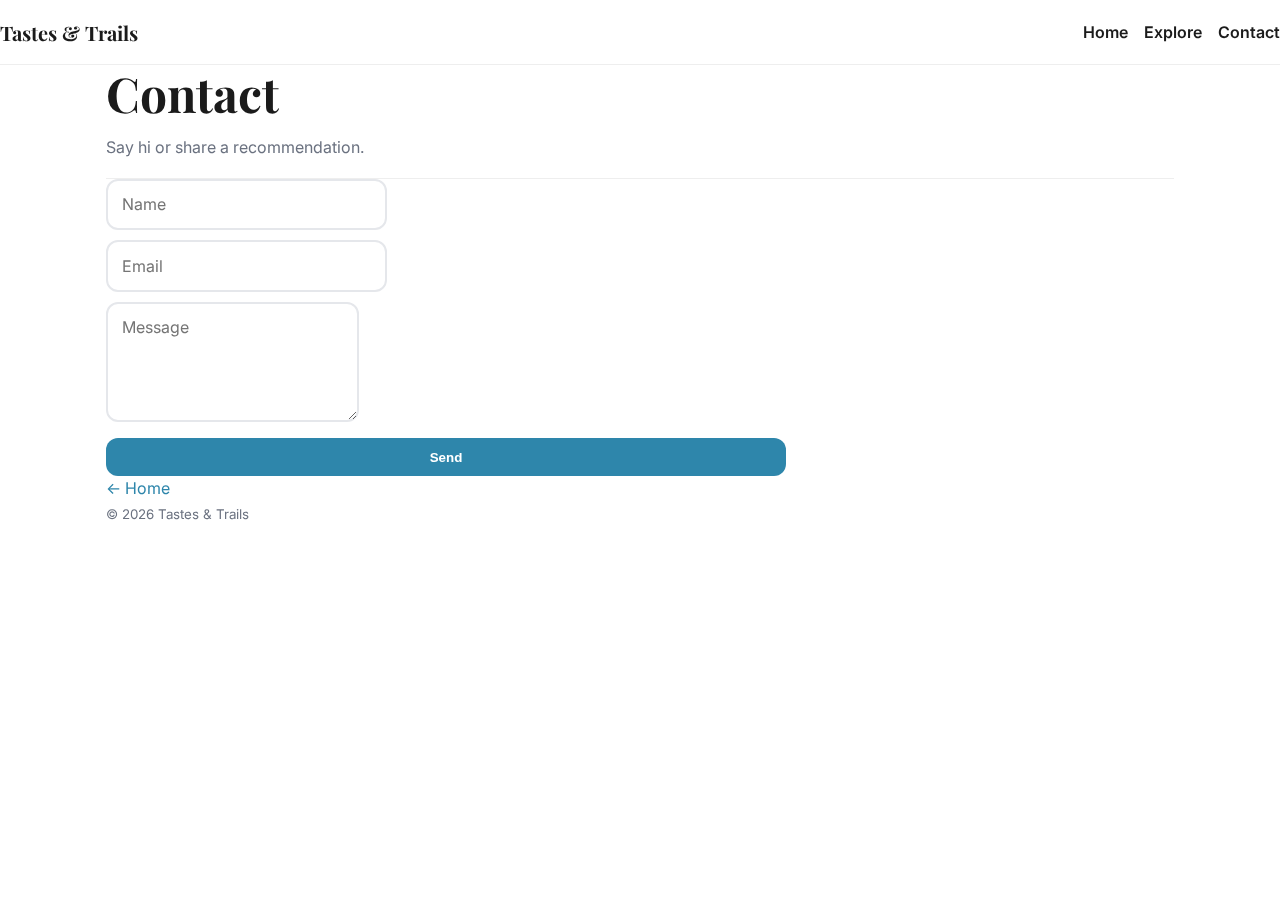
<file: contact/index.html>
<!doctype html>
<html lang="en">
<head>
  <meta charset="utf-8" />
  <meta name="viewport" content="width=device-width, initial-scale=1" />
  <title>Tastes & Trails — Contact</title>
  <link rel="stylesheet" href="../css/base.css">
  <link rel="stylesheet" href="../css/cards.css">
</head>
<body>
  <header>
    <nav aria-label="Primary">
      <span class="brand">Tastes & Trails</span>
      <ul>
       <li><a href="../index.html">Home</a></li>
       <li><a href="../explore/index.html">Explore</a></li>
       <li><a aria-current="page" href="index.html">Contact</a></li>
      </ul>
    </nav>

  </header>

  <main class="container">
    <header class="page-header">
      <h1>Contact</h1>
      <p class="sub">Say hi or share a recommendation.</p>
    </header>

    <form action="#" method="post">
      <label><span class="visually-hidden">Name</span><input type="text" placeholder="Name"></label>
      <label><span class="visually-hidden">Email</span><input type="email" placeholder="Email"></label>
      <label><span class="visually-hidden">Message</span><textarea placeholder="Message"></textarea></label>
      <button class="btn" type="submit">Send</button>
    </form>
  </main>

  <footer class="container">
    <nav aria-label="Footer"><a href="../index.html">← Home</a></nav>
    <small>© <span id="y"></span> Tastes & Trails</small>
  </footer>
  <script>document.getElementById('y').textContent = new Date().getFullYear();</script>
</body>
</html>
</file>
<file: css/base.css>
/* --------------------------------------------------
   Tastes & Trails — base.css (CLEAN CORE)
   Core only: variables, typography, layout, hero, forms, footer, utilities
   NOTE: Card grid, flip-cards, filters, and animations live in cards.css
   Link order: base.css → cards.css
   -------------------------------------------------- */

/* 0) Fonts */
@import url('https://fonts.googleapis.com/css2?family=Inter:wght@400;500;600;700&family=Playfair+Display:wght@600;700&display=swap');

/* 1) Root variables */
:root{
  --sky:#2E86AB;     /* sky blue */
  --gold:#F6C90E;    /* gold */
  --terra:#E4572E;   /* terracotta */
  --ink:#1b1b1b;     /* primary text */
  --bg:#ffffff;      /* page background */
  --muted:#6b7280;   /* gray-500 */
  --radius:18px;
  --shadow:0 10px 30px rgba(0,0,0,.12);
  --maxw:1100px;     /* site content width */
}

/* 2) Reset / base type */
*{box-sizing:border-box}
html,body{margin:0;padding:0}
body{font-family:Inter,system-ui,Segoe UI,Roboto,Helvetica,Arial,sans-serif;line-height:1.55;color:var(--ink);background:var(--bg)}
img{max-width:100%;display:block}
svg{display:block}

/* 3) Typography */
h1,h2,h3,h4{font-family:"Playfair Display",Georgia,Times,serif;line-height:1.2;margin:0 0 .35em}
h1{font-size:clamp(2rem,5vw,3rem)}
h2{font-size:clamp(1.5rem,3.2vw,2rem)}
h3{font-size:clamp(1.1rem,2.5vw,1.4rem)}
p{margin:.5em 0}
.small{font-size:.9rem;color:var(--muted)}

/* 4) Links & focus */
a{color:var(--sky);text-decoration:none}
a:hover{text-decoration:underline}
:focus-visible{outline:3px solid var(--gold);outline-offset:2px}

/* 5) Layout helpers */
.container{max-width:var(--maxw);margin:0 auto;padding:0 16px}
section{padding:44px 0}

/* 6) Header / nav */
header{position:sticky;top:0;background:rgba(255,255,255,.85);backdrop-filter:saturate(120%) blur(8px);border-bottom:1px solid #eee;z-index:50}
nav[aria-label="Primary"]{display:flex;align-items:center;justify-content:space-between;height:64px}
.brand{font-family:"Playfair Display",serif;font-weight:700;font-size:1.25rem;color:var(--ink)}
nav[aria-label="Primary"] ul{list-style:none;margin:0;padding:0;display:flex;gap:16px}
nav[aria-label="Primary"] a{font-weight:600;color:var(--ink)}
nav[aria-label="Primary"] a:hover{color:var(--terra)}

/* 7) Hero */
.hero{position:relative;overflow:hidden}
.hero img{width:100%;height:clamp(40vh,60vh,72vh);object-fit:cover;object-position:center;filter:saturate(1.02)}
.hero::after{content:"";position:absolute;inset:0;background:linear-gradient(to top, rgba(0,0,0,.45), rgba(0,0,0,0) 60%)}
.hero .hero-content{position:absolute;left:0;right:0;bottom:8%;color:#fff}
.hero .hero-content > *{max-width:var(--maxw);margin:0 auto;padding:0 16px}
.hero h1{margin:0 0 .25rem}
.hero p{margin:.25rem 0 .9rem;opacity:.95}
.button{display:inline-block;background:var(--terra);color:#fff;font-weight:700;border-radius:999px;padding:.7rem 1.1rem;box-shadow:0 8px 18px rgba(0,0,0,.15);transition:transform .18s ease, box-shadow .18s ease}
.button:hover,.button:focus-visible{transform:translateY(-2px);box-shadow:0 12px 24px rgba(0,0,0,.18)}

/* 8) Subhead / helper text */
.sub{color:var(--muted);margin-top:-4px;margin-bottom:18px}

/* 9) Forms */
form{display:grid;gap:10px;max-width:680px}
input[type="text"], input[type="email"], textarea{border:2px solid #e5e7eb;border-radius:12px;padding:.7rem .9rem;font:inherit}
textarea{min-height:120px}
button,.btn{background:var(--sky);color:#fff;border:none;border-radius:12px;padding:.7rem 1rem;font-weight:700;cursor:pointer}
button:hover,.btn:hover{filter:brightness(.95)}

/* 10) Footer */
footer{padding:24px 0 40px;color:var(--muted)}

/* 11) Utilities */
.visually-hidden{position:absolute!important;width:1px;height:1px;padding:0;margin:-1px;overflow:hidden;clip:rect(0 0 0 0);white-space:nowrap;border:0}
.center{display:grid;place-items:center}
.mt-0{margin-top:0}.mb-0{margin-bottom:0}

/* 12) Reduced motion preference */
@media (prefers-reduced-motion: reduce){
  *{animation:none!important;transition:none!important}
}
</file>
<file: css/cards.css>
/* --------------------------------------------------
   Tastes & Trails — cards.css (component styles)
   Use with base.css. Link AFTER base.css in your HTML head.
   Includes: card grid, CSS-only flip, filters, animations, and dark mode overrides.
   -------------------------------------------------- */

/* 1) Grid (cards & galleries) */
.grid{display:grid;grid-template-columns:repeat(3,minmax(0,1fr));gap:18px}
@media (max-width:980px){.grid{grid-template-columns:repeat(2,minmax(0,1fr))}}
@media (max-width:640px){.grid{grid-template-columns:1fr}}
.gallery{display:grid;grid-template-columns:repeat(2,minmax(0,1fr));gap:14px}
@media (max-width:700px){.gallery{grid-template-columns:1fr}}

/* 2) Flip cards (CSS-only) */
.card{position:relative;aspect-ratio:4/5;border-radius:var(--radius);box-shadow:var(--shadow);overflow:hidden;background:#000;perspective:1000px}
.card-link{display:block;color:inherit}
.card-inner{position:absolute;inset:0;transform-style:preserve-3d;transition:transform 600ms ease}
.card:hover .card-inner,.card:focus-within .card-inner{transform:rotateY(180deg)}
.card-face{position:absolute;inset:0;display:flex;flex-direction:column;justify-content:flex-end;color:#fff;padding:14px;backface-visibility:hidden}
.card-face.front{background:#000}
.card-face.front img{position:absolute;inset:0;width:100%;height:100%;object-fit:cover;filter:saturate(1.05)}
.card-face.front::after{content:"";position:absolute;inset:0;background:linear-gradient(to top, rgba(0,0,0,.55), rgba(0,0,0,0) 55%)}
.card-face.back{background:linear-gradient(160deg, var(--sky), var(--terra));transform:rotateY(180deg);gap:8px}
.card .tag{position:absolute;top:10px;left:10px;background:rgba(0,0,0,.55);border:2px solid rgba(255,255,255,.8);color:#fff;font-weight:700;padding:.25rem .5rem;border-radius:999px;font-size:.8rem}
.card .card-title{position:relative;z-index:1;font-weight:800;font-size:1.1rem}
.card .meta{font-size:.85rem;opacity:.9}
.card .cta{align-self:flex-start;background:#fff;color:#111;padding:.45rem .7rem;border-radius:10px;font-weight:700}
.card .cta:hover{text-decoration:none;background:#f2f2f2}

/* 3) Optional: fade-up animation for cards */
@keyframes fadeUp{from{opacity:0; transform:translateY(12px)} to{opacity:1; transform:translateY(0)}}
.grid .card{opacity:0;animation:fadeUp 600ms ease forwards}
.grid .card:nth-child(1){animation-delay:.06s}
.grid .card:nth-child(2){animation-delay:.12s}
.grid .card:nth-child(3){animation-delay:.18s}
.grid .card:nth-child(4){animation-delay:.24s}
.grid .card:nth-child(5){animation-delay:.30s}
.grid .card:nth-child(6){animation-delay:.36s}

/* 4) Filters (buttons version — matches /explore/index.html) */
.filters{display:flex;gap:8px;flex-wrap:wrap;margin:0 0 14px}
.filters [data-filter]{appearance:none;border:2px solid #e5e7eb;background:#fff;color:#111;border-radius:999px;padding:.45rem .8rem;font-weight:700;cursor:pointer}
.filters [data-filter][aria-pressed="true"]{border-color:var(--sky);color:var(--sky)}
.filters [data-filter]:hover{border-color:var(--terra)}

/* 5) Dark mode — system preference and manual toggle
   Add data-theme="dark" to <html> (or <body>) for manual mode.
   These overrides adjust CSS variables defined in base.css.
*/
@media (prefers-color-scheme: dark){
  :root{
    --bg:#0c0d0f;        /* darker page background */
    --ink:#e9eef2;       /* light text */
    --muted:#9aa3ad;     /* muted text */
    --sky:#6ab6d6;       /* softened sky */
    --gold:#ffd955;      /* warmer gold */
    --terra:#ff6a4a;     /* brighter terracotta */
    --shadow:0 10px 30px rgba(0,0,0,.45);
  }
  /* Card specifics in dark */
  .card-face.front::after{background:linear-gradient(to top, rgba(0,0,0,.62), rgba(0,0,0,0) 55%)}
  .filters [data-filter]{background:#15171a;color:var(--ink);border-color:#2a2e33}
  .filters [data-filter][aria-pressed="true"]{border-color:var(--sky);}
}

/* Manual dark theme toggle */
:root[data-theme="dark"],
body[data-theme="dark"]{
  --bg:#0c0d0f;
  --ink:#e9eef2;
  --muted:#9aa3ad;
  --sky:#6ab6d6;
  --gold:#ffd955;
  --terra:#ff6a4a;
  --shadow:0 10px 30px rgba(0,0,0,.45);
}
:root[data-theme="dark"] .card-face.front::after,
body[data-theme="dark"] .card-face.front::after{background:linear-gradient(to top, rgba(0,0,0,.62), rgba(0,0,0,0) 55%)}
:root[data-theme="dark"] .filters [data-filter],
body[data-theme="dark"] .filters [data-filter]{background:#15171a;color:var(--ink);border-color:#2a2e33}
:root[data-theme="dark"] .filters [data-filter][aria-pressed="true"],
body[data-theme="dark"] .filters [data-filter][aria-pressed="true"]{border-color:var(--sky)}

/* 6) Reduced motion */
@media (prefers-reduced-motion: reduce){
  *{animation:none!important;transition:none!important}
  .card:hover .card-inner,.card:focus-within .card-inner{transform:none}
}

/* -----------------------------------------------
   Optional toggle snippet (HTML/JS) — for reference only
   <button id="themeToggle">Toggle theme</button>
   <script>
     const root=document.documentElement;
     document.getElementById('themeToggle').onclick=()=>{
       root.dataset.theme = root.dataset.theme==='dark' ? '' : 'dark';
       localStorage.setItem('theme', root.dataset.theme||'light');
     };
     const pref=localStorage.getItem('theme');
     if(pref==='dark') root.dataset.theme='dark';
   </script>
   ----------------------------------------------- */
</file>
